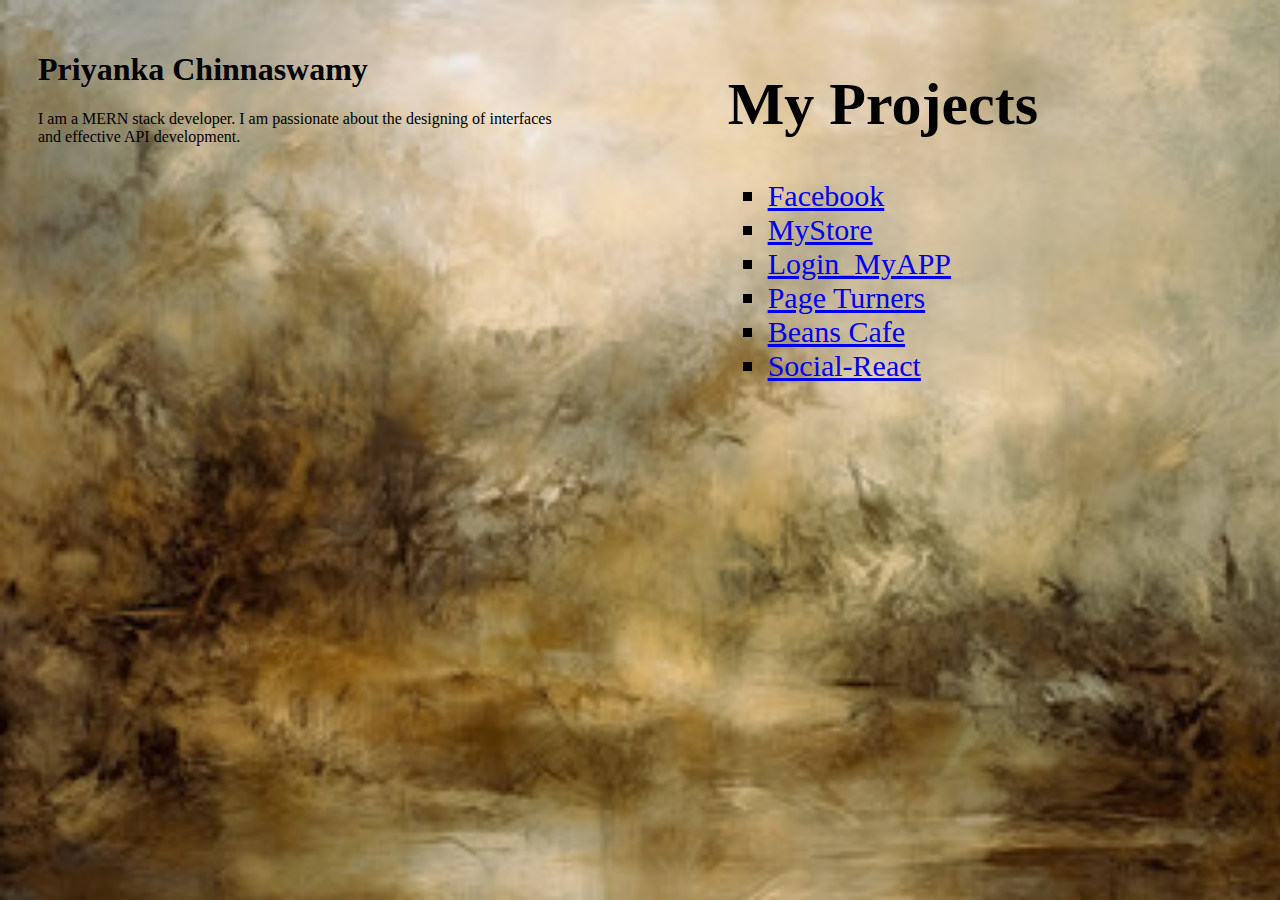
<file: index.html>
<html lang="en">
<head>
    <meta charset="UTF-8">
    <meta name="viewport" content="width=device-width, initial-scale=1.0">
    <title>Document</title>
    <style>
        body{
            
            background-image: url("bg.jpg");
            background-repeat: no-repeat;
            background-size: cover;
        }
        
        .div1{
            display: flex;
            flex-direction: row;
            padding:20px;
            margin: 10px;
           
          
        }
        .div2{
            padding-left: 160px;
            position: right;
            font-size:30px;
            margin-top: 0px;
        }
    </style>
</head>
<body>
    <div class="div1">
        <div>
        <h1>Priyanka Chinnaswamy</h1>
        <p>I am a MERN stack developer. I am passionate about the designing of interfaces<br>and effective API development.</p>
        </div>&nbsp;&nbsp;&nbsp;&nbsp;
    <div class="div2">
        <h1>My Projects</h1>
        <ul type="square">
        <li><a href="https://chpriyanka3012.github.io/Facebook/index">Facebook</a></li>
        <li><a href="https://chpriyanka3012.github.io/MyStore/sampleinnerHTML">MyStore</a></li>
        <li><a href="https://chpriyanka3012.github.io/myapp/">Login_MyAPP</a></li>
        <li><a href=" https://chpriyanka3012.github.io/ecom-react/">Page Turners</a></li>
        <li><a href="https://chpriyanka3012.github.io/bean-cafe/">Beans Cafe</a></li>
        <li><a href="https://chpriyanka3012.github.io/social-web-react/">Social-React</a></li>
        </ul>
      
    </div>
</div>
</body>

</html>
</file>
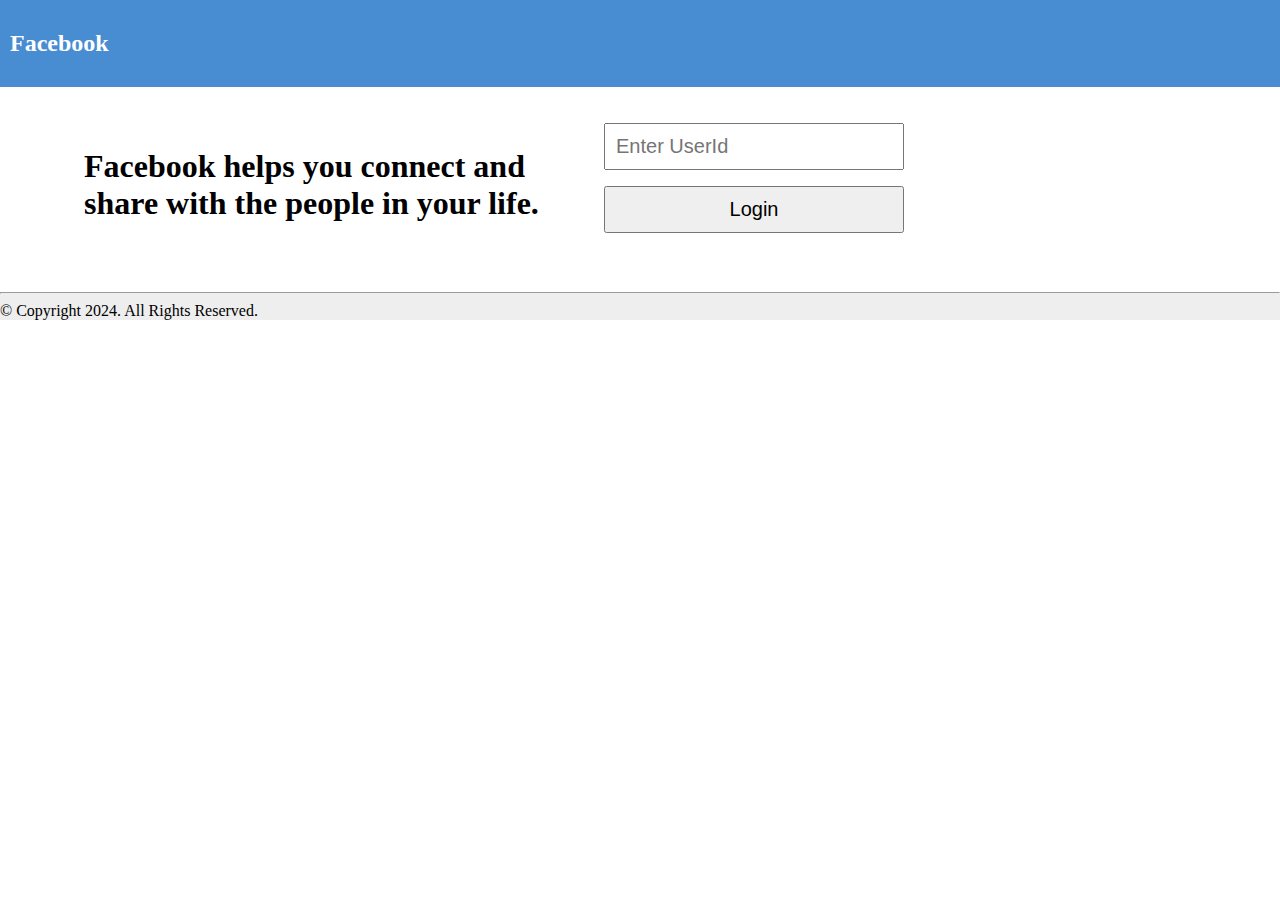
<file: Facebook/index.html>
<!DOCTYPE html>
<html lang="en">
<head>
    <meta charset="UTF-8">
    <meta name="viewport" content="width=device-width, initial-scale=1.0">
    <title>Document</title>
    <link rel="stylesheet" href="styles.css">
    <link rel="stylesheet" href="https://cdn.jsdelivr.net/npm/bootstrap-icons@1.3.0/font/bootstrap-icons.css">
</head>
<body>
    <div class="banner">
       <div class="title"><h2>Facebook</h2></div> 
       <div class="userInfo"><h3 id="userName" style="margin-left: 1000px;"></h3></div>
    </div>

    <div id="container">
        <div class="loginLeft">
            <h1>Facebook helps you connect and share with
                the people in your life.</h1>
        </div>
        <div class="loginRight">
            <p><input type="text" id="txtUserId" placeholder="Enter UserId"></p>
            <p><button onclick="validateUser()">Login</button></p>
        </div>
    </div>
    <div class="footer"><hr>&copy; Copyright 2024. All Rights Reserved.</div>
    <script src="app.js"></script>
</body>
</html>
</file>
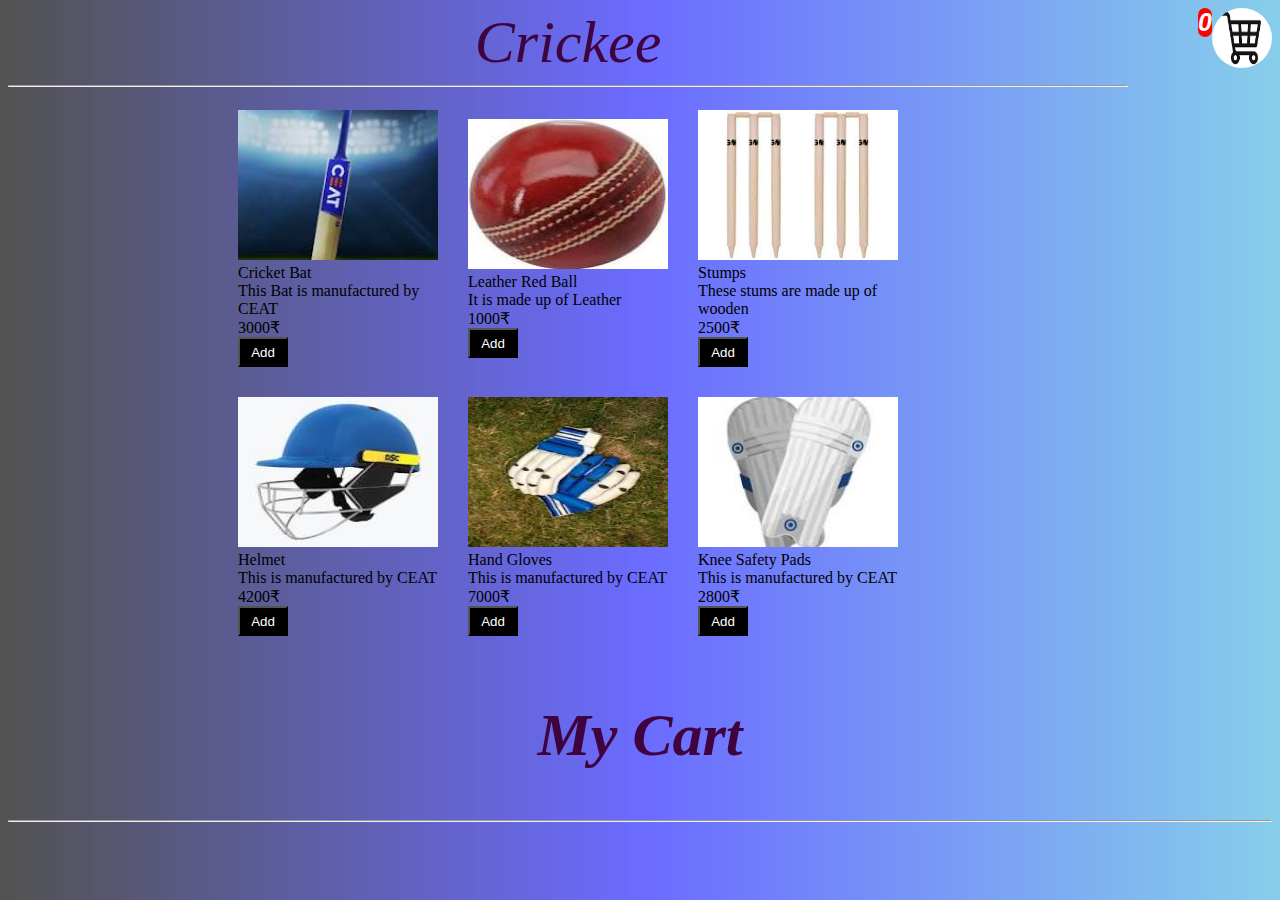
<file: MyStore/sampleinnerHTML.html>
<!DOCTYPE html>
<html lang="en">
<head>
    <meta charset="UTF-8">
    <meta name="viewport" content="width=device-width, initial-scale=1.0">
    <title>Document</title>
    <style>
        .bgcontainer{
            background-image: linear-gradient(to right,rgba(0, 0, 0, 0.678),rgba(0, 0, 255, 0.582),skyblue);
        }
        .main{
        display: flex;
        flex-direction: row;
        flex-wrap: wrap;
        margin: auto;
        width: 800px;
        align-items: center;
        justify-content: center;
    }
        div .container{ 
            width: 200px;
            border: 0px solid black;
            padding: 5px;
            margin: 10px;
            border-radius: 15px;
            display: inline-flex;
            flex-direction: column;

        }
        .container:hover{
            border: 1px solid black;
            background-color: darkgrey;
    
        }
        .heading{
            text-align: center;
            font-size:60px;
            font-style: italic;
            color:rgb(63, 4, 63);
            
        }
        .heading2{
            text-align: center;
            font-size:60px;
            font-style: italic;
            color:rgb(63, 4, 63);
            
        }
        .heading img{
            float: right;
            height:60px;
            width:60px ;
            border-radius: 30px;
        }
        .image1{
            border-radius: 30px;
           
        }
        #cart-count{
            float:right;
            display: inline;
            background-color: red;
            font-size:25px;
            margin-left: 70px;
            color:white;
            border-radius: 30px;
            font-family:Arial, Helvetica, sans-serif;
            font-weight: bold;
            margin-bottom: 160px;
        
        }
        .cont{
            background-color: lightcyan;
            border:1px black;
            display: flex;
            flex-direction: row;
        }
        
        
    </style>
</head>
<body class="bgcontainer">
    <div>
    <div class="heading">Crickee <img src="cart.png" onclick="clickcart()" class="image1" />
     <span id="cart-count">0</span>
    </div>
   
</div>
<hr>

    <div id="products" class="main"></div>
    <div id="header" ><h2 class="heading2" >My Cart</h2><hr>
    <div id="mycart" class="hidden" ></div>
    <div id="order" class="hidden1" ></div>
    <div id="listCard"></div>
</div>
        <script>
            
            let product=[
                {
                    name:"Cricket Bat",
                    description: "This Bat is manufactured by CEAT ",
                    price:3000,
                    image: "bat.jpg"
                },
                {
                    name:"Leather Red Ball",
                    description: "It is made up of Leather",
                    price:1000,
                    image:"ball.jpg"
                },
                {
                    name:"Stumps",
                    description: "These stums are made up of wooden",
                    price:2500,
                    image:"stumps.jpg"
                },
                {
                    name:"Helmet",
                    description: "This is manufactured by CEAT",
                    price:4200,
                    image:"helmet.jpg"
                },
                {
                    name:"Hand Gloves",
                    description: "This is manufactured by CEAT",
                    price:7000,
                    image:"gloves.jpg"
                },
                {
                    name:"Knee Safety Pads",
                    description: "This is manufactured by CEAT",
                    price:2800,
                    image:"kneepads.jpg"
                }
            ];
                
            let cart=[];
             
            let msg="";
            product.forEach((value,index)=> {
            msg=msg+
            `<div class="container">
                <div><img src=${value.image} width=200px height=150px></div>
                <div id="name">${value.name}</div>
                <div>${value.description}</div>
                <div>${value.price}&#8377;</div>
                
                <div><button onclick="myClick(${index})" style="width: 50px;height: 30px;background-color:black;color:white;">Add</button></div>
            </div>`;
        });
        products.innerHTML=msg;

        

        // let total=cart.reduce((sum, value)=>{
        //     return sum+ value.price* value.quantity;
        // },0);
        // order.innerHTML="<b>Order Value:</b> "+total;
         // function clickcart(){
             // document.getElementById("header").style.display="";
             // document.getElementById("mycart").style.display="";
             // document.getElementById("order").style.display="";
         // }
        let cartCount=0;
       const myClick=(x)=>{
        document.getElementById("cart-count").innerHTML=cart.length;
        if(cart[x]==null){
            //cart[x]=product[x];
            cart[x]=JSON.parse(JSON.stringify(product[x]))
            cart[x].quantity=1;
        }
        else{
            cart[x].quantity= cart[x].quantity+1;
        }
        reloadCart();
    }
    function reloadCart(){
    listCard.innerHTML="";
    cart.forEach((value,index)=>{
        if(value!=null)
        {
            let newDiv=document.createElement("div");
            newDiv.innerHTML=`<div class="cont">
            <div><img src=${value.image} width=80px height=50px></div>&nbsp;&nbsp;&nbsp;&nbsp;
            <div>${value.name}</div>&nbsp;&nbsp;&nbsp;&nbsp;
            <div>${value.price.toLocaleString()}</div>&nbsp;&nbsp;
       
            <div>
              <button onclick="changeQuantity(${index},${value.quantity-1})">-</button>
                ${value.quantity}
                <button onclick="changeQuantity(${index},${value.quantity+1})">+</button>
            </div>
        </div>`;
                listCard.appendChild(newDiv);
             
        }    
    })
  }
    function changeQuantity(i,quantity) {
                if (quantity==0) {
                    delete cart[i];
                } else {
                    cart[i].quantity=quantity;
                    cart[i].price=quantity*product[i].price;
                }
                reloadCart();
            }
    
    </script>
   
</body>
</html>
</file>
<file: Facebook/styles.css>
body{
    margin: 0;
}
.banner{
    display: flex;
    background-color: rgb(72, 140, 209);
    padding: 10px;
    color: white;
}
#container{
    display: flex;
    width: 90%;
    margin: auto;
    padding: 20px;
}
.loginLeft{
    width: 500px;
    padding: 20px;
}
.loginRight{
    width: 300px;
    text-align: center;
}
.loginRight input,button{
    width: 100%;
    font-size: 20px;
    padding: 10px;
    box-sizing: border-box;
}
.footer{
    background-color: #eeeeee;
}
.divMenu{
    width: 20%;
    padding:2px;
    line-height: 20px;
    border-right: dotted 1px;
}
.divContent{
    width:80%;
    padding: 10px;
}
</file>
